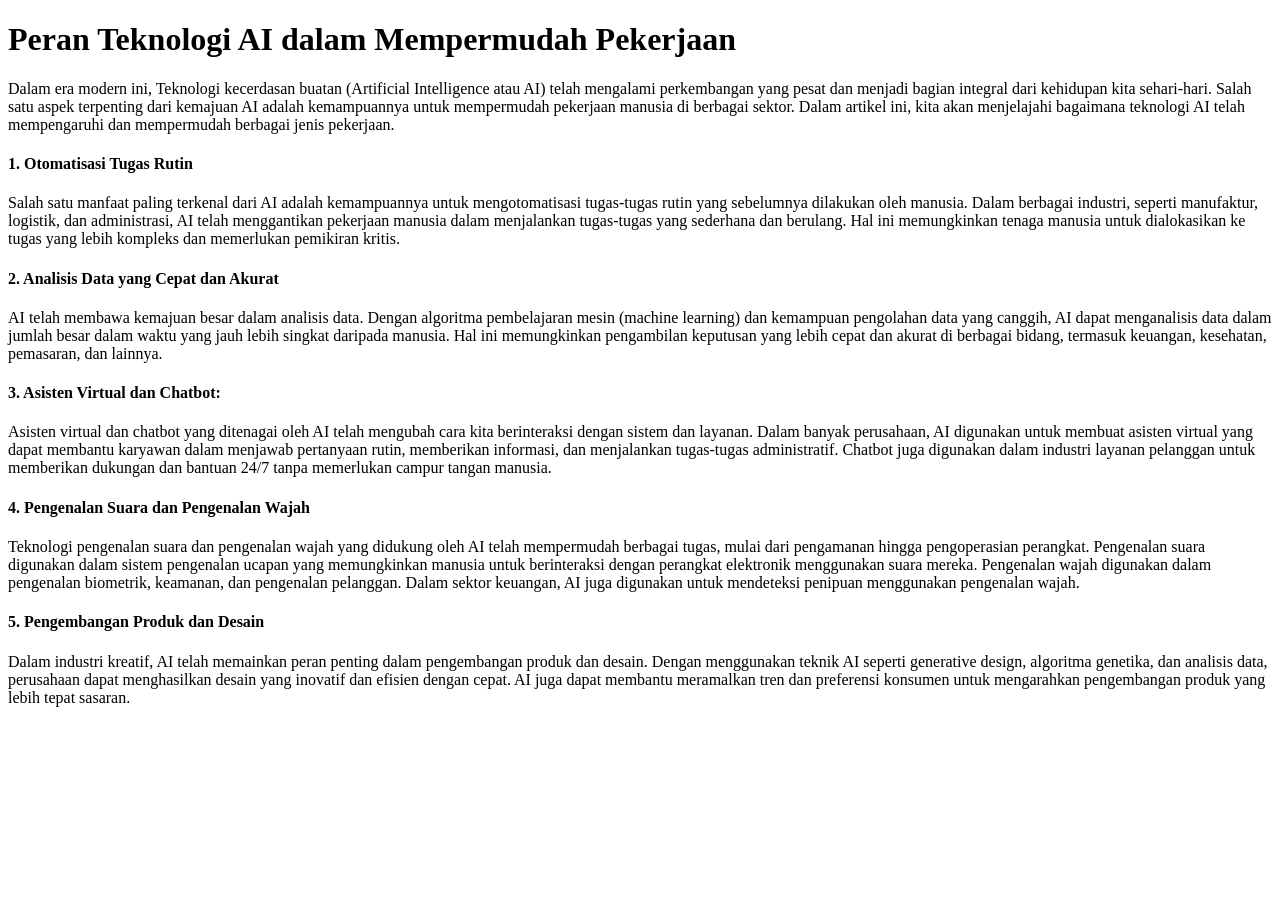
<file: artikel1.html>
<!DOCTYPE html>
<html lang="en">
  <head>
    <meta charset="UTF-8" />
    <meta http-equiv="X-UA-Compatible" content="IE=edge" />
    <meta name="viewport" content="width=device-width, initial-scale=1.0" />

    <title>Peran Teknologi AI dalam Mempermudah Pekerjaan</title>
  </head>

  <body>
    <h1>Peran Teknologi AI dalam Mempermudah Pekerjaan</h1>

    <p>
      Dalam era modern ini, Teknologi kecerdasan buatan (Artificial Intelligence
      atau AI) telah mengalami perkembangan yang pesat dan menjadi bagian
      integral dari kehidupan kita sehari-hari. Salah satu aspek terpenting dari
      kemajuan AI adalah kemampuannya untuk mempermudah pekerjaan manusia di
      berbagai sektor. Dalam artikel ini, kita akan menjelajahi bagaimana
      teknologi AI telah mempengaruhi dan mempermudah berbagai jenis pekerjaan.
    </p>

    <h4>1. Otomatisasi Tugas Rutin</h4>
    <p>
      Salah satu manfaat paling terkenal dari AI adalah kemampuannya untuk
      mengotomatisasi tugas-tugas rutin yang sebelumnya dilakukan oleh manusia.
      Dalam berbagai industri, seperti manufaktur, logistik, dan administrasi,
      AI telah menggantikan pekerjaan manusia dalam menjalankan tugas-tugas yang
      sederhana dan berulang. Hal ini memungkinkan tenaga manusia untuk
      dialokasikan ke tugas yang lebih kompleks dan memerlukan pemikiran kritis.
    </p>

    <h4>2. Analisis Data yang Cepat dan Akurat</h4>
    <p>
      AI telah membawa kemajuan besar dalam analisis data. Dengan algoritma
      pembelajaran mesin (machine learning) dan kemampuan pengolahan data yang
      canggih, AI dapat menganalisis data dalam jumlah besar dalam waktu yang
      jauh lebih singkat daripada manusia. Hal ini memungkinkan pengambilan
      keputusan yang lebih cepat dan akurat di berbagai bidang, termasuk
      keuangan, kesehatan, pemasaran, dan lainnya.
    </p>

    <h4>3. Asisten Virtual dan Chatbot:</h4>
    <p>
      Asisten virtual dan chatbot yang ditenagai oleh AI telah mengubah cara
      kita berinteraksi dengan sistem dan layanan. Dalam banyak perusahaan, AI
      digunakan untuk membuat asisten virtual yang dapat membantu karyawan dalam
      menjawab pertanyaan rutin, memberikan informasi, dan menjalankan
      tugas-tugas administratif. Chatbot juga digunakan dalam industri layanan
      pelanggan untuk memberikan dukungan dan bantuan 24/7 tanpa memerlukan
      campur tangan manusia.
    </p>

    <h4>4. Pengenalan Suara dan Pengenalan Wajah</h4>
    <p>
      Teknologi pengenalan suara dan pengenalan wajah yang didukung oleh AI
      telah mempermudah berbagai tugas, mulai dari pengamanan hingga
      pengoperasian perangkat. Pengenalan suara digunakan dalam sistem
      pengenalan ucapan yang memungkinkan manusia untuk berinteraksi dengan
      perangkat elektronik menggunakan suara mereka. Pengenalan wajah digunakan
      dalam pengenalan biometrik, keamanan, dan pengenalan pelanggan. Dalam
      sektor keuangan, AI juga digunakan untuk mendeteksi penipuan menggunakan
      pengenalan wajah.
    </p>

    <h4>5. Pengembangan Produk dan Desain</h4>
    <p>
      Dalam industri kreatif, AI telah memainkan peran penting dalam
      pengembangan produk dan desain. Dengan menggunakan teknik AI seperti
      generative design, algoritma genetika, dan analisis data, perusahaan dapat
      menghasilkan desain yang inovatif dan efisien dengan cepat. AI juga dapat
      membantu meramalkan tren dan preferensi konsumen untuk mengarahkan
      pengembangan produk yang lebih tepat sasaran.
    </p>
  </body>
</html>
</file>
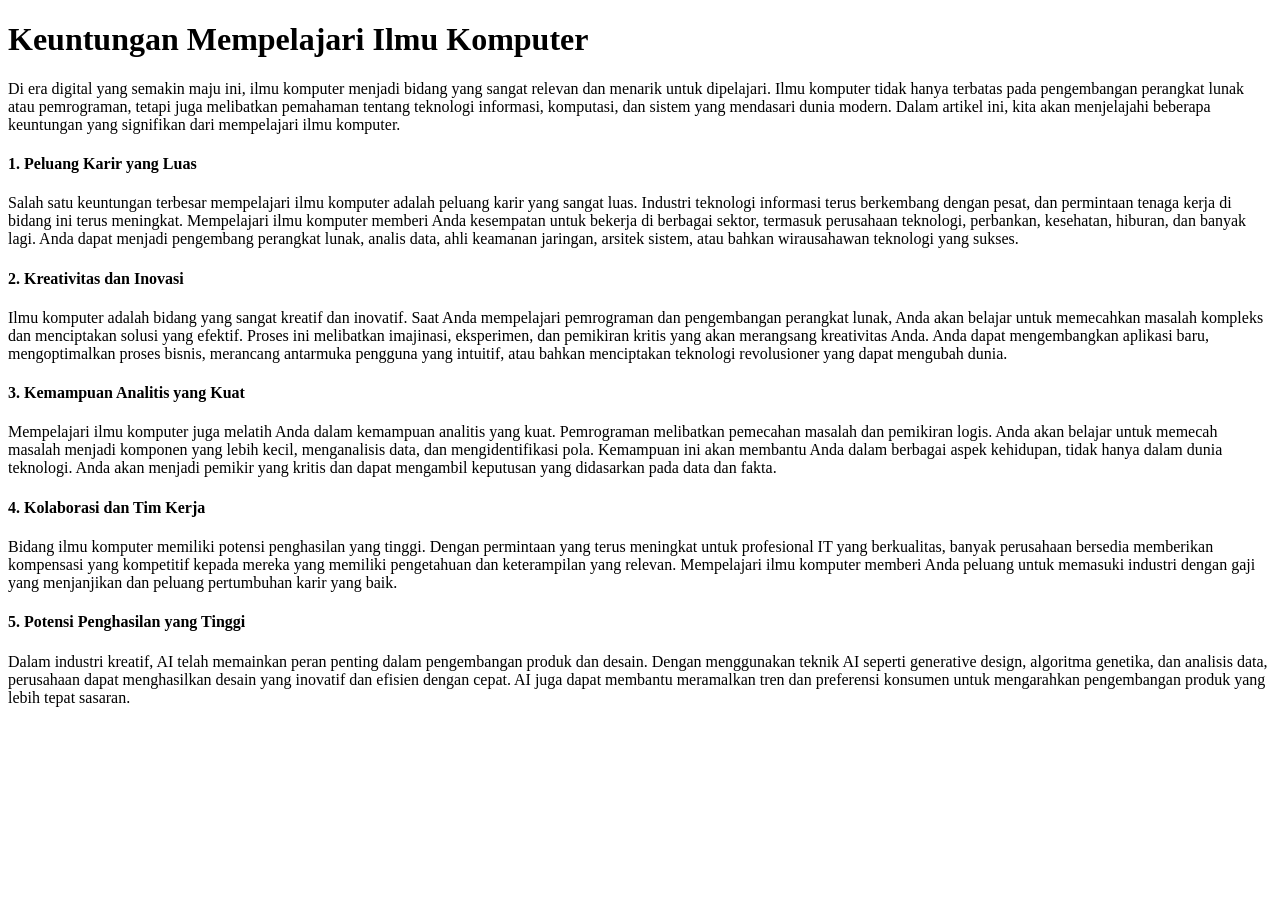
<file: artikel2.html>
<!DOCTYPE html>
<html lang="en">

<head>
    <meta charset="UTF-8">
    <meta http-equiv="X-UA-Compatible" content="IE=edge">
    <meta name="viewport" content="width=device-width, initial-scale=1.0">

    <title>Keuntungan Mempelajari Ilmu Komputer</title>
</head>

<body>
    <h1>Keuntungan Mempelajari Ilmu Komputer</h1>

    <p>Di era digital yang semakin maju ini, ilmu komputer menjadi bidang yang sangat relevan dan menarik untuk
        dipelajari. Ilmu komputer tidak hanya terbatas pada pengembangan perangkat lunak atau pemrograman, tetapi juga
        melibatkan pemahaman tentang teknologi informasi, komputasi, dan sistem yang mendasari dunia modern. Dalam
        artikel ini, kita akan menjelajahi beberapa keuntungan yang signifikan dari mempelajari ilmu komputer.

    </p>

    <h4>1. Peluang Karir yang Luas</h4>
    <p>Salah satu keuntungan terbesar mempelajari ilmu komputer adalah peluang karir yang sangat luas. Industri
        teknologi informasi terus berkembang dengan pesat, dan permintaan tenaga kerja di bidang ini terus meningkat.
        Mempelajari ilmu komputer memberi Anda kesempatan untuk bekerja di berbagai sektor, termasuk perusahaan
        teknologi, perbankan, kesehatan, hiburan, dan banyak lagi. Anda dapat menjadi pengembang perangkat lunak, analis
        data, ahli keamanan jaringan, arsitek sistem, atau bahkan wirausahawan teknologi yang sukses.</p>

    <h4>2. Kreativitas dan Inovasi</h4>
    <p>Ilmu komputer adalah bidang yang sangat kreatif dan inovatif. Saat Anda mempelajari pemrograman dan pengembangan
        perangkat lunak, Anda akan belajar untuk memecahkan masalah kompleks dan menciptakan solusi yang efektif. Proses
        ini melibatkan imajinasi, eksperimen, dan pemikiran kritis yang akan merangsang kreativitas Anda. Anda dapat
        mengembangkan aplikasi baru, mengoptimalkan proses bisnis, merancang antarmuka pengguna yang intuitif, atau
        bahkan menciptakan teknologi revolusioner yang dapat mengubah dunia.</p>

    <h4>3. Kemampuan Analitis yang Kuat</h4>
    <p>Mempelajari ilmu komputer juga melatih Anda dalam kemampuan analitis yang kuat. Pemrograman melibatkan pemecahan
        masalah dan pemikiran logis. Anda akan belajar untuk memecah masalah menjadi komponen yang lebih kecil,
        menganalisis data, dan mengidentifikasi pola. Kemampuan ini akan membantu Anda dalam berbagai aspek kehidupan,
        tidak hanya dalam dunia teknologi. Anda akan menjadi pemikir yang kritis dan dapat mengambil keputusan yang
        didasarkan pada data dan fakta.</p>

    <h4>4. Kolaborasi dan Tim Kerja</h4>
    <p>Bidang ilmu komputer memiliki potensi penghasilan yang tinggi. Dengan permintaan yang terus meningkat untuk
        profesional IT yang berkualitas, banyak perusahaan bersedia memberikan kompensasi yang kompetitif kepada mereka
        yang memiliki pengetahuan dan keterampilan yang relevan. Mempelajari ilmu komputer memberi Anda peluang untuk
        memasuki industri dengan gaji yang menjanjikan dan peluang pertumbuhan karir yang baik.</p>


    <h4>5. Potensi Penghasilan yang Tinggi</h4>
    <p>Dalam industri kreatif, AI telah memainkan peran penting dalam pengembangan produk dan desain. Dengan menggunakan
        teknik AI seperti generative design, algoritma genetika, dan analisis data, perusahaan dapat menghasilkan desain
        yang inovatif dan efisien dengan cepat. AI juga dapat membantu meramalkan tren dan preferensi konsumen untuk
        mengarahkan pengembangan produk yang lebih tepat sasaran.</p>









</body>

</html>
</file>
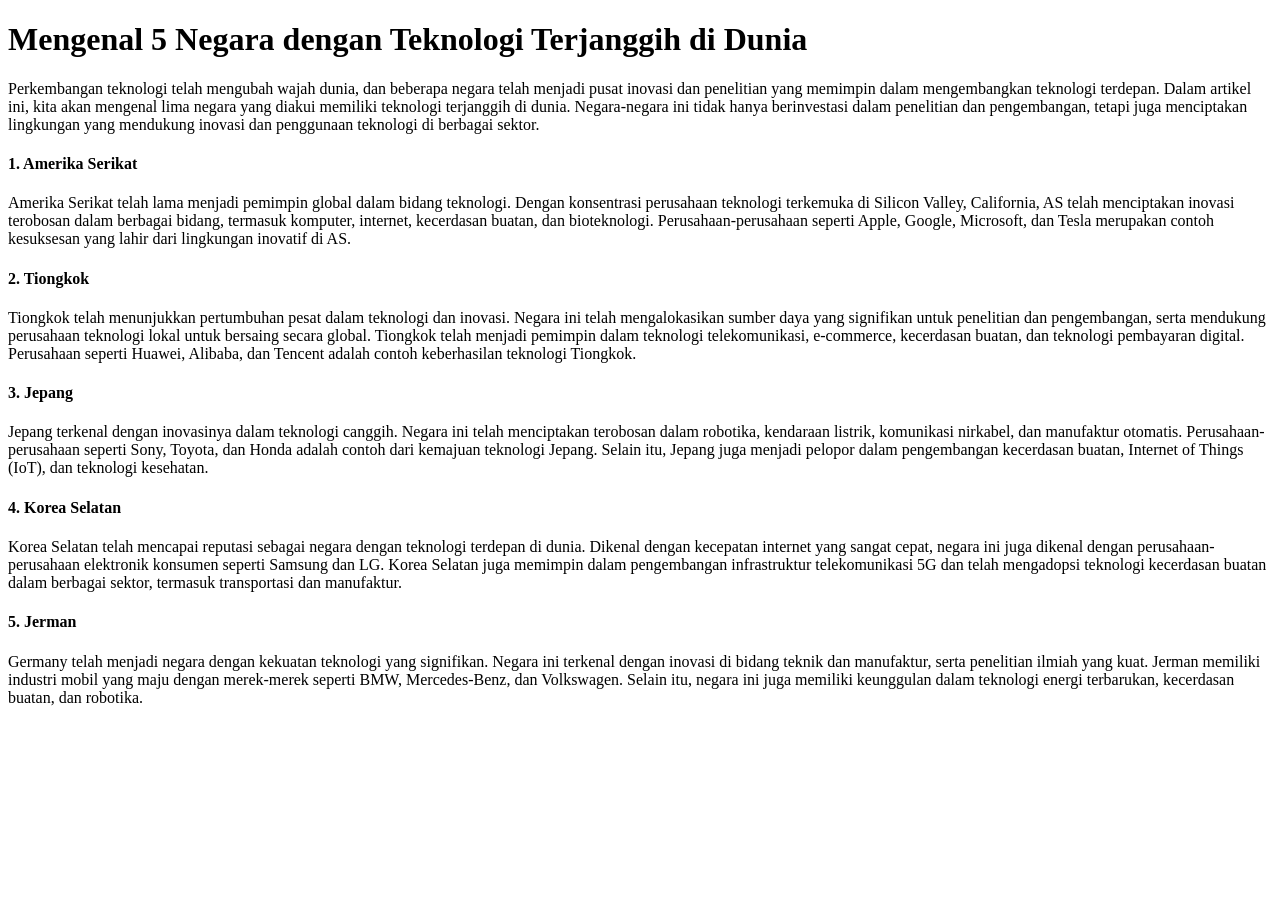
<file: artikel3.html>
<!DOCTYPE html>
<html lang="en">

<head>
    <meta charset="UTF-8">
    <meta http-equiv="X-UA-Compatible" content="IE=edge">
    <meta name="viewport" content="width=device-width, initial-scale=1.0">

    <title> Mengenal 5 Negara dengan Teknologi Terjanggih di Dunia</title>
</head>

<body>
    <h1> Mengenal 5 Negara dengan Teknologi Terjanggih di Dunia</h1>

    <p>Perkembangan teknologi telah mengubah wajah dunia, dan beberapa negara telah menjadi pusat inovasi dan penelitian
        yang memimpin dalam mengembangkan teknologi terdepan. Dalam artikel ini, kita akan mengenal lima negara yang
        diakui memiliki teknologi terjanggih di dunia. Negara-negara ini tidak hanya berinvestasi dalam penelitian dan
        pengembangan, tetapi juga menciptakan lingkungan yang mendukung inovasi dan penggunaan teknologi di berbagai
        sektor.
    </p>

    <h4>1. Amerika Serikat</h4>
    <p>Amerika Serikat telah lama menjadi pemimpin global dalam bidang teknologi. Dengan konsentrasi perusahaan
        teknologi terkemuka di Silicon Valley, California, AS telah menciptakan inovasi terobosan dalam berbagai bidang,
        termasuk komputer, internet, kecerdasan buatan, dan bioteknologi. Perusahaan-perusahaan seperti Apple, Google,
        Microsoft, dan Tesla merupakan contoh kesuksesan yang lahir dari lingkungan inovatif di AS.</p>

    <h4>2. Tiongkok</h4>
    <p>Tiongkok telah menunjukkan pertumbuhan pesat dalam teknologi dan inovasi. Negara ini telah mengalokasikan sumber
        daya yang signifikan untuk penelitian dan pengembangan, serta mendukung perusahaan teknologi lokal untuk
        bersaing secara global. Tiongkok telah menjadi pemimpin dalam teknologi telekomunikasi, e-commerce, kecerdasan
        buatan, dan teknologi pembayaran digital. Perusahaan seperti Huawei, Alibaba, dan Tencent adalah contoh
        keberhasilan teknologi Tiongkok.</p>

    <h4>3. Jepang</h4>
    <p>Jepang terkenal dengan inovasinya dalam teknologi canggih. Negara ini telah menciptakan terobosan dalam robotika,
        kendaraan listrik, komunikasi nirkabel, dan manufaktur otomatis. Perusahaan-perusahaan seperti Sony, Toyota, dan
        Honda adalah contoh dari kemajuan teknologi Jepang. Selain itu, Jepang juga menjadi pelopor dalam pengembangan
        kecerdasan buatan, Internet of Things (IoT), dan teknologi kesehatan.</p>

    <h4>4. Korea Selatan</h4>
    <p>Korea Selatan telah mencapai reputasi sebagai negara dengan teknologi terdepan di dunia. Dikenal dengan kecepatan
        internet yang sangat cepat, negara ini juga dikenal dengan perusahaan-perusahaan elektronik konsumen seperti
        Samsung dan LG. Korea Selatan juga memimpin dalam pengembangan infrastruktur telekomunikasi 5G dan telah
        mengadopsi teknologi kecerdasan buatan dalam berbagai sektor, termasuk transportasi dan manufaktur.</p>


    <h4>5. Jerman</h4>
    <p>Germany telah menjadi negara dengan kekuatan teknologi yang signifikan. Negara ini terkenal dengan inovasi di
        bidang teknik dan manufaktur, serta penelitian ilmiah yang kuat. Jerman memiliki industri mobil yang maju dengan
        merek-merek seperti BMW, Mercedes-Benz, dan Volkswagen. Selain itu, negara ini juga memiliki keunggulan dalam
        teknologi energi terbarukan, kecerdasan buatan, dan robotika.</p>









</body>

</html>
</file>
